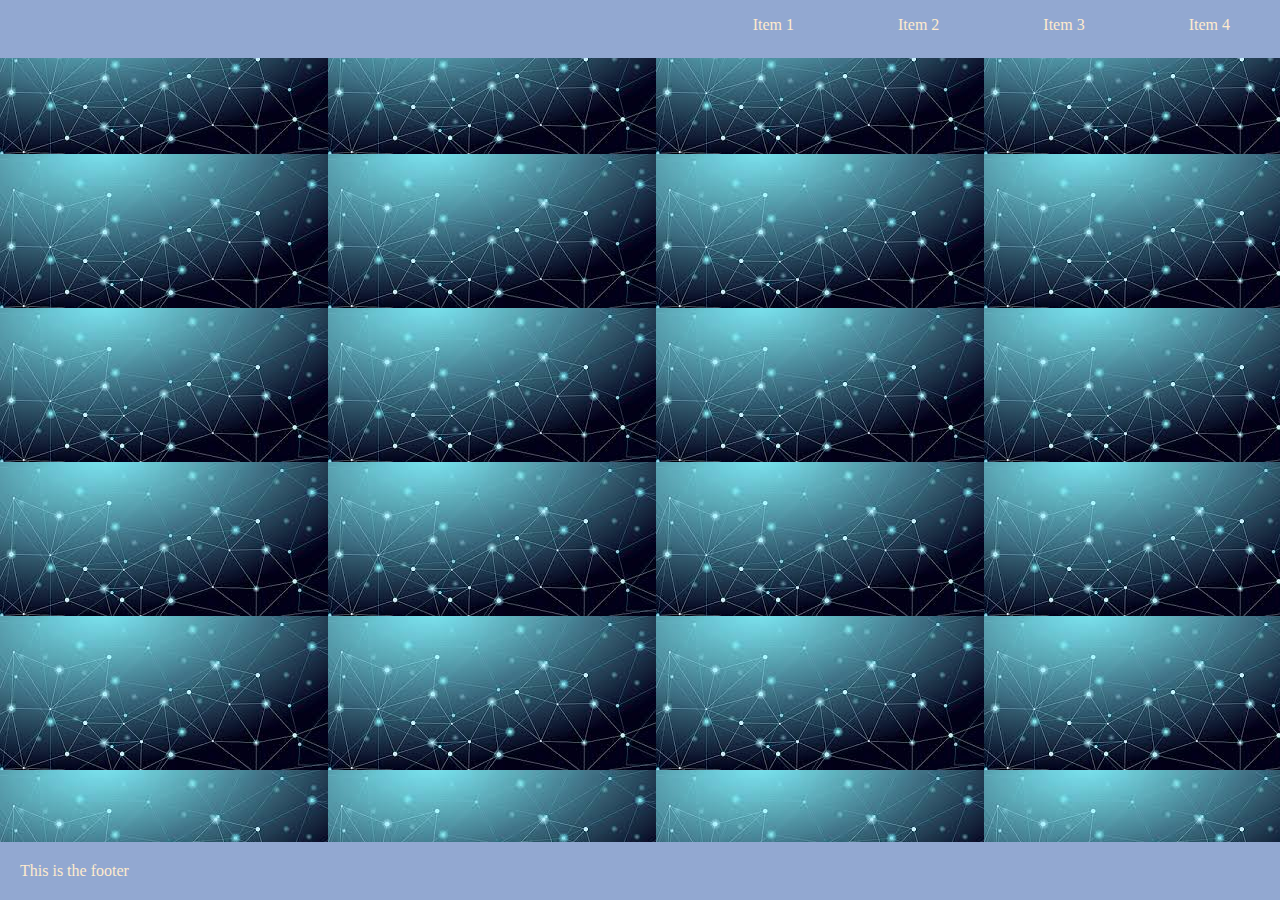
<file: index.html>
<!DOCTYPE html>
<html lang="en">
<head>
    <meta charset="UTF-8">
    <link rel="stylesheet" href="/styles/main_style.css">
    <title>HTMX Demo Javascript Web-App</title>
</head>
<body class="Site">

<div id="container">
    <script>
        if (get_cookie("cookiename") == null){
            console.log("[cookie exists message]")
        } else {
            console.log("[cookie DOES NOT exists message]")
        }

        // taken from http://www.elated.com/articles/javascript-and-cookies/
        function get_cookie ( cookie_name ){
            var results = document.cookie.match ( '(^|;) ?' + cookie_name + '=([^;]*)(;|$)' );
            if ( results )
                return ( unescape ( results[2] ) );
            else
                return null;
        }
    </script>
</div>

<header>
  <ul class="navbar">
    <li><a href="#">Item 1</a></li>
    <li><a href="#">Item 2</a></li>
    <li><a href="#">Item 3</a></li>
    <li><a href="#">Item 4</a></li>
  </ul>
</header>

<footer>This is the footer</footer>

</body>
</html>
</file>
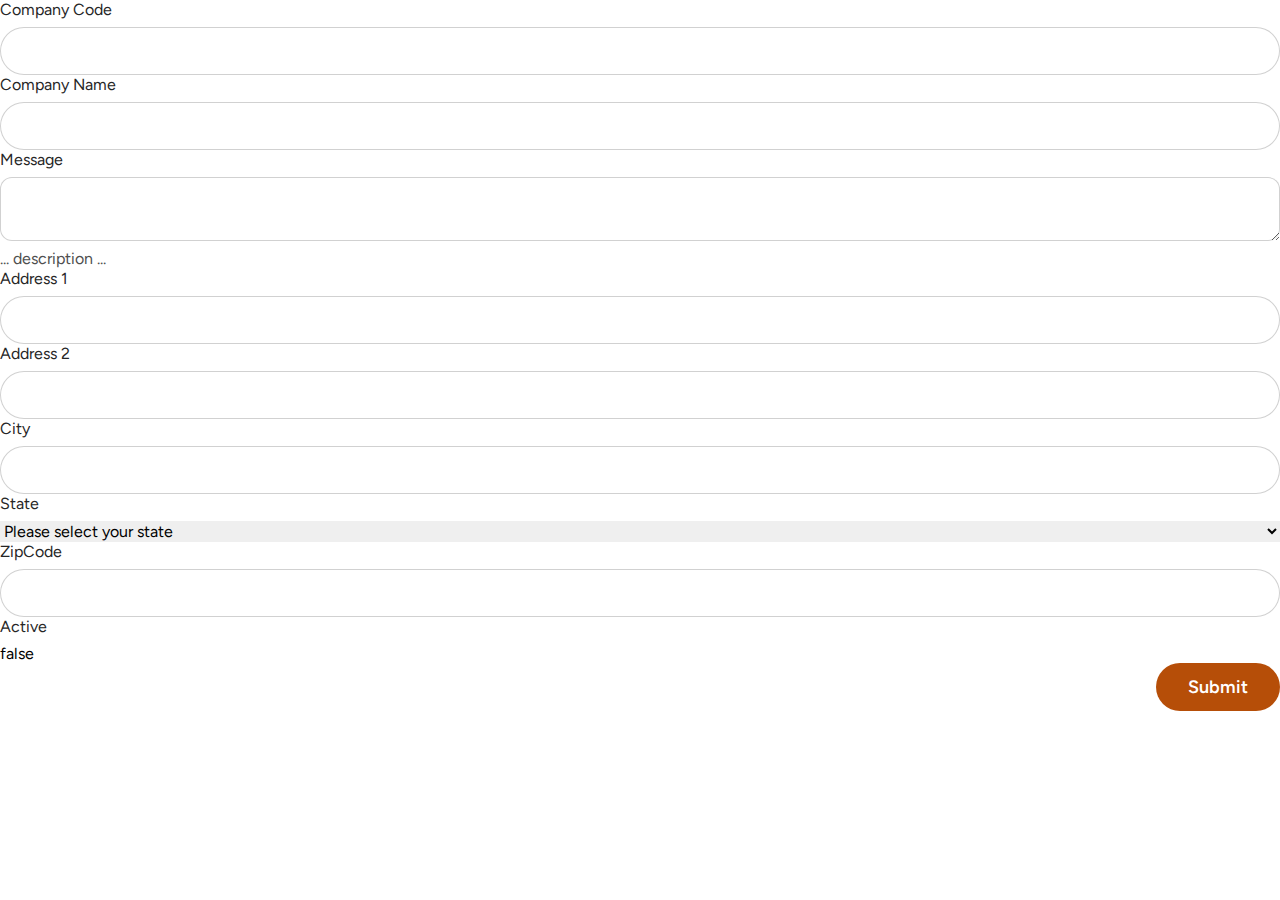
<file: company_create.html>
<!DOCTYPE html>
<html lang="en">
<head>
    <link rel="stylesheet" href="/styles/form_style.css">
    <meta charset="UTF-8">
    <title>Title</title>
</head>
<body>

<form id="company-form">

    <div class="fs-field">
        <label class="fs-label" for="companyCode">Company Code</label>
        <input class="fs-input" id="companyCode" name="companyCode" required />
    </div>
    <div class="fs-field">
        <label class="fs-label" for="companyName">Company Name</label>
        <input class="fs-input" id="companyName" name="companyName" required />
    </div>
    <div class="fs-field">
        <label class="fs-label" for="description">Message</label>
        <textarea
                class="fs-textarea"
                id="description"
                name="description"
                required
        ></textarea>
        <p class="fs-description">... description ...</p>
    </div>

    <div class="fs-field">
        <label class="fs-label" for="address1">Address 1</label>
        <input class="fs-input" id="address1" name="address1" required />
    </div>
    <div class="fs-field">
        <label class="fs-label" for="address2">Address 2</label>
        <input class="fs-input" id="address2" name="address2"  />
    </div>
    <div class="fs-field">
        <label class="fs-label" for="city">City</label>
        <input class="fs-input" id="city" name="city" required />
    </div>

    <div class="fs-field">
        <label class="fs-label">State</label>

        <select name="state" class="form-control selectpicker" >
            <option value=" " >Please select your state</option>
            <option>Alabama</option>
            <option>Alaska</option>
            <option >Arizona</option>
            <option >Arkansas</option>
            <option >California</option>
            <option >Colorado</option>
            <option >Connecticut</option>
            <option >Delaware</option>
            <option >District of Columbia</option>
            <option> Florida</option>
            <option >Georgia</option>
            <option >Hawaii</option>
            <option >daho</option>
            <option >Illinois</option>
            <option >Indiana</option>
            <option >Iowa</option>
            <option> Kansas</option>
            <option >Kentucky</option>
            <option >Louisiana</option>
            <option>Maine</option>
            <option >Maryland</option>
            <option> Massachusetts</option>
            <option >Michigan</option>
            <option >Minnesota</option>
            <option>Mississippi</option>
            <option>Missouri</option>
            <option>Montana</option>
            <option>Nebraska</option>
            <option>Nevada</option>
            <option>New Hampshire</option>
            <option>New Jersey</option>
            <option>New Mexico</option>
            <option>New York</option>
            <option>North Carolina</option>
            <option>North Dakota</option>
            <option>Ohio</option>
            <option>Oklahoma</option>
            <option>Oregon</option>
            <option>Pennsylvania</option>
            <option>Rhode Island</option>
            <option>South Carolina</option>
            <option>South Dakota</option>
            <option>Tennessee</option>
            <option>Texas</option>
            <option>Utah</option>
            <option>Vermont</option>
            <option>Virginia</option>
            <option >Washington</option>
            <option >West Virginia</option>
            <option>Wisconsin</option>
            <option >Wyoming</option>
        </select>

    </div>

    <div class="fs-field">
        <label class="fs-label" for="zip">ZipCode</label>
        <input class="fs-input" id="zip" name="zip" required />
    </div>

    <div class="fs-field">
        <label class="fs-label" for="active">Active</label>
        <input type="fs-checkbox" name="active" class="inline checkbox" id="active" value="false">
    </div>

    <div class="fs-button-group">
        <button class="fs-button" type="submit">Submit</button>
    </div>
</form>

<script>
    const form = document.getElementById('company-form');

    form.addEventListener('submit', async (event) => {
        event.preventDefault();

        const formData = new FormData(form);
        const data = {};
        formData.forEach((value, key) => {
            data[key] = value;
        });

        try {
            const response = await fetch('http://localhost:8080/rest/companys/create', {
                method: 'POST',
                headers: {
                    'Content-Type': 'application/json'
                },
                body: JSON.stringify(data)
            });

            const result = await response.json();
            console.log('Success:', result);
        } catch (error) {
            console.error('Error:', error);
        }
    });
</script>
</body>
</html>
</file>
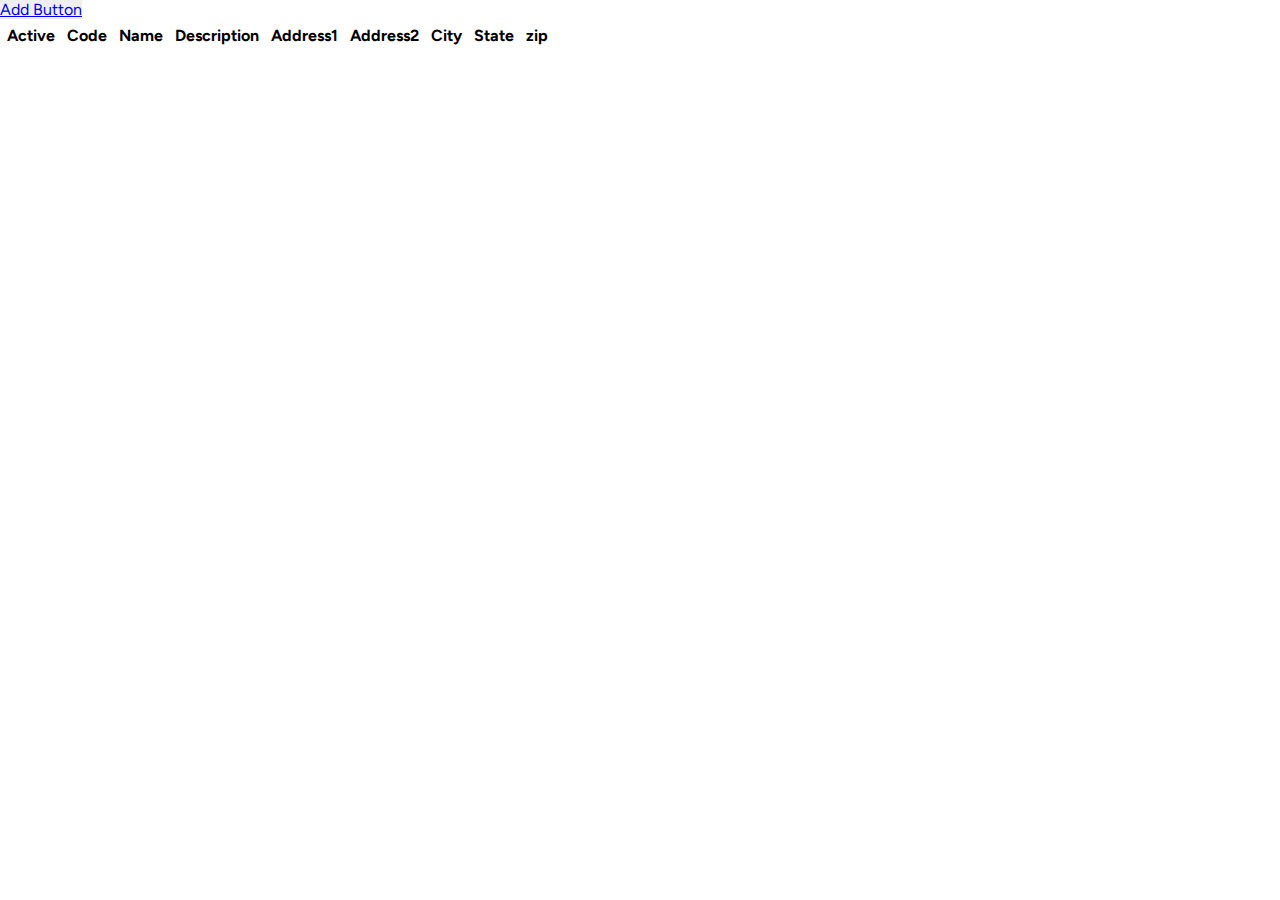
<file: company_list.html>
<!DOCTYPE html>
<html lang="en">
<head>
    <meta charset="UTF-8">
    <link rel="stylesheet" href="styles/form_style.css">
    <title>HTMX Demo - Company List</title>
</head>
<body>

<button><a href='company_create.html'>Add Button</a></button><br/>

<table id="company-list">
    <thead>
         <tr>
            <th>Active</th>
            <th>Code</th>
            <th>Name</th>
            <th>Description</th>
            <th>Address1</th>
            <th>Address2</th>
            <th>City</th>
            <th>State</th>
            <th>zip</th>
         </tr>
    </thead>
    <tbody>
    </tbody>
</table>

<script>
        const apiUrl = 'http://localhost:8080/rest/companys';

        fetch(apiUrl)
        .then(response => response.json())
        .then(data => {
        const tableBody = document.querySelector('#company-list tbody');

        data.forEach(item => {
        const row = document.createElement('tr');
        row.innerHTML = `
                        <td>${item.active}</td>
                        <td>${item.companyCode}</td>
                        <td>${item.companyName}</td>
                        <td>${item.description}</td>
                        <td>${item.address1}</td>
                        <td>${item.address2}</td>
                        <td>${item.city}</td>
                        <td>${item.state}</td>
                        <td>${item.zip}</td>
                    `;
        tableBody.appendChild(row);
    });
    })
        .catch(error => console.error('Error fetching data:', error));
</script>

</body>
</html>
</file>
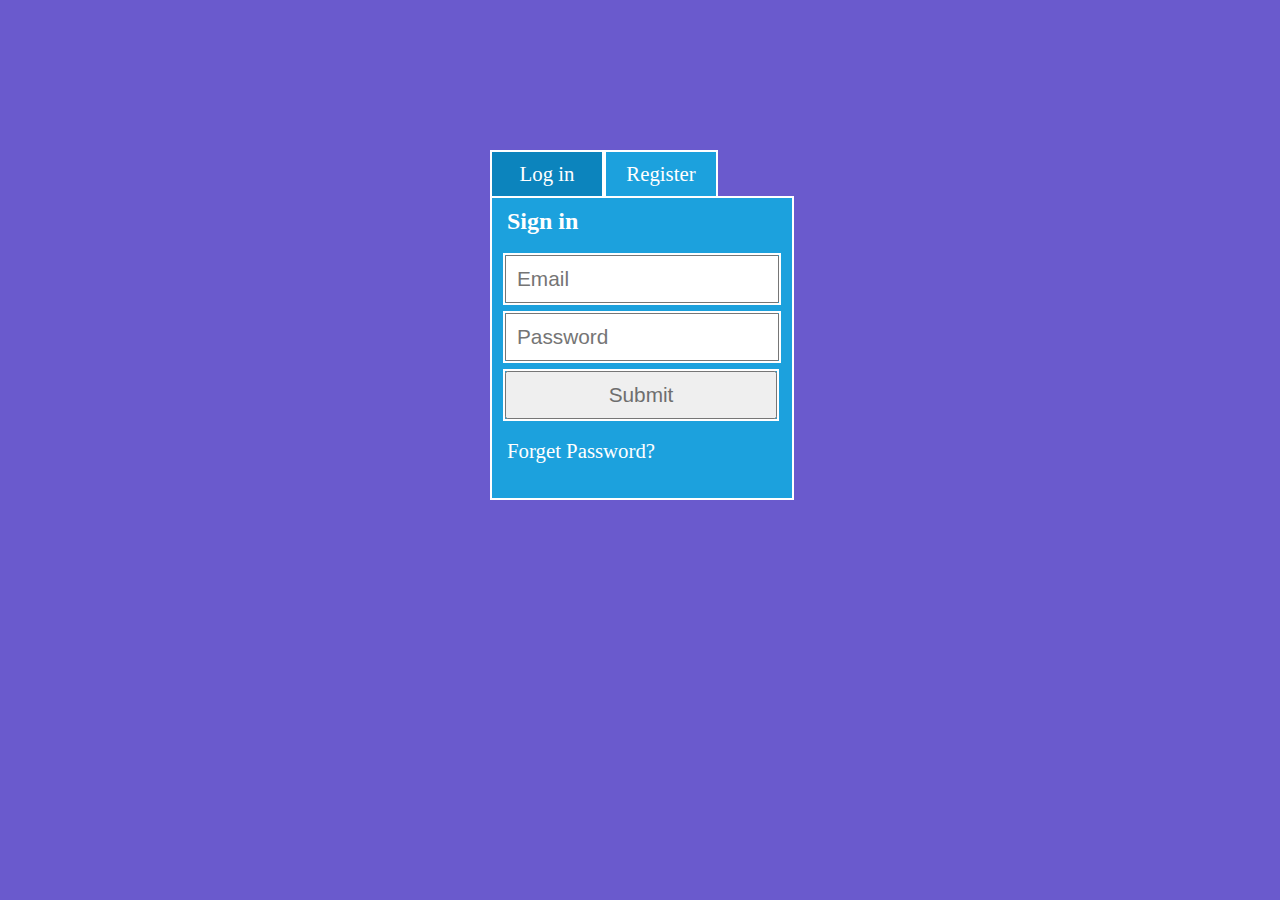
<file: login.html>
<!DOCTYPE html>
<html lang="en">
<head>
  <meta charset="UTF-8">
  <meta name="viewport" content="width=device-width,initial-scale=1.0">
  <title>HTMX Demo - Login</title>
  <link rel="stylesheet" href="/styles/login_style.css">
</head>
<body>

<div id="container">
  <div id="tabs">
    <p id="lt" class="tabs" onclick="loginTabFun()">Log in</p>
    <p id="rt" class="tabs" onclick="regTabFun()">Register</p>

    <div id="clear"></div>
  </div>

  <div id="cont">
    <div id="login" class="comm">
      <h3>Sign in</h3>

      <input id="username" type="email" placeholder="Email" required/>
      <input id="password" type="password" placeholder="Password" required/>
      <input id="loginButton" type="submit" value="Submit"/>

      <p onclick="forTabFun()">Forget Password?</p>
    </div>
    <div id="register" class="comm">
      <h3>Register</h3>

      <input id="re" type="email" placeholder="Email" required/>
      <input id="rp" type="password" placeholder="Password" required/>
      <input id="rrp" type="password" placeholder="Re write Password" required/>
      <input type="submit" onclick="register()" value="Submit"/>

    </div >
    <div id="forgot" class="comm">
      <h3>Forgot Password</h3>
      <div>
        <input id="fe" type="email" placeholder="Email" required/>
        <input type="submit" onclick="forgot()" value="Submit"/>
      </div>
    </div>
  </div>
</div>
<!--<div id="footer">
    <h2>By. Mansoor Amin </br> Roll No. 1941</h2>

</div>-->


<script src="/js/login.js"></script>
</body>
</html>
</file>
<file: styles/main_style.css>
body {
    width: 100%;
    margin: 0 auto;
    background-image: url("/images/background.jpg");
    background-repeat: repeat;
    background-attachment: fixed;
}

header {
    width: 100%;
    background-color:  #92a8d1;;
    height: 58px;
    margin-bottom: 10px;
}

a {
    text-decoration: none;
}

.navbar {
    float: right;
}

.navbar li{
    display: inline;
}

.navbar li a {
    color: blanchedalmond;
    padding: 25px 50px;
}

.navbar li a:hover {
    color: chartreuse;
    background-color: cornsilk;
}

footer{
    background-color:  #92a8d1;;
    color: blanchedalmond;
    padding: 20px 20px;
}


/* sticky footer */
html, body{
    height: 100%;
}
body{
    display: flex;
    flex-flow: column;
}
footer{
    margin-top: auto;
}
</file>
<file: styles/form_style.css>
@import url("https://fonts.googleapis.com/css2?family=Figtree:ital,wght@0,300..900;1,300..900&family=Poppins:ital,wght@0,100;0,200;0,300;0,400;0,500;0,600;0,700;0,800;0,900;1,100;1,200;1,300;1,400;1,500;1,600;1,700;1,800;1,900&display=swap");

/** Variables **/

:root {
    --color-background: #e7e7e7;
    --color-background-alt: #888888;
    --color-border-active: #da7105;
    --color-border-default: #d1d1d1;
    --color-highlight: #fdcf4c;
    --color-primary: #b64e08;
    --color-primary-active: #79320e;
    --color-text-default: #262626;
    --color-text-muted: #4f4f4f;

    --font-family-body: "Figtree", system-ui, sans-serif;
    --font-family-display: "Poppins", system-ui, sans-serif;
}

/** Base **/

*,
::before,
::after {
    box-sizing: border-box;
}

* {
    border: 0;
    margin: 0;
    padding: 0;
}

body {
    -webkit-font-smoothing: antialiased;
    font-family: var(--font-family-body);
    font-optical-sizing: auto;
    font-style: normal;
}

button,
input,
optgroup,
select,
textarea {
    font-family: inherit;
    font-feature-settings: inherit;
    font-variation-settings: inherit;
    font-size: 100%;
    font-weight: inherit;
    line-height: inherit;
    color: inherit;
    margin: 0;
    padding: 0;
}

table, th, td {
}
th, td {
    padding: 5px;
}
tr:nth-child(even) {
    background-color: #D6EEEE;
}

[type="checkbox"],
[type="radio"],
[type="range"] {
    appearance: none;
    flex-shrink: 0;
    padding: 0;
    user-select: none;
}

[type="checkbox"]:focus,
[type="radio"]:focus,
[type="range"]:focus {
    outline: none;
}

/** Components **/

.fs-form {
    display: grid;
    row-gap: 1.5rem;
}

.fs-form:where(.fs-layout__2-column) {
    column-gap: 1.5rem;
    grid-template-columns: 1fr 1fr;
}

fieldset {
    display: grid;
    row-gap: 1.5rem;
}

.fs-form:where(.fs-layout__2-column) fieldset {
    column-gap: 1.5rem;
    grid-template-columns: 1fr 1fr;
    grid-column: 1 / -1;
}

.fs-field {
    display: flex;
    flex-direction: column;
    row-gap: 0.5rem;
}

.fs-label {
    color: var(--color-text-default);
    display: block;
}

.fs-description {
    color: var(--color-text-muted);
    display: block;
    font-size: 1rem;
    line-height: 1.25rem;
}

.fs-button-group {
    display: flex;
    flex-direction: row-reverse;
    column-gap: 1.5rem;
}

.fs-form:where(.fs-layout__2-column) .fs-button-group {
    grid-column: 1 / -1;
}

.fs-button {
    background-color: var(--color-primary);
    border-radius: 9999px;
    color: white;
    cursor: pointer;
    font-size: 1.125rem;
    font-weight: 600;
    line-height: 1.5rem;
    padding: 0.75rem 2rem;
    transition-duration: 200ms;
    transition-property: background-color;
    transition-timing-function: cubic-bezier(0.4, 0, 0.2, 1);
}

.fs-button:hover {
    background-color: var(--color-primary-active);
}

.fs-button:focus-visible {
    background-color: var(--color-primary-active);
    outline: 4px solid var(--color-highlight);
}

.fs-input,
.fs-select {
    appearance: none;
    border-radius: 9999px;
    border-width: 0;
    box-shadow: var(--color-border-default) 0 0 0 1px inset;
    color: var(--color-text-default);
    font-size: 1rem;
    height: 3rem;
    line-height: 1.5rem;
    outline: none;
    padding-left: 1rem;
    padding-right: 1rem;
}

.fs-input:focus-visible,
.fs-select:focus-visible {
    box-shadow: var(--color-border-active) 0 0 0 1px inset;
}

.fs-input::placeholder {
    color: var(--color-text-muted);
}

.fs-checkbox-group,
.fs-radio-group {
    display: flex;
    flex-direction: column;
    row-gap: 1rem;
}

.fs-checkbox-field,
.fs-radio-field {
    column-gap: 0.5rem;
    display: flex;
}

:is(.fs-checkbox-field, .fs-radio-field) .fs-label + .fs-description {
    margin-top: 0.25rem;
}

.fs-checkbox-wrapper,
.fs-radio-wrapper {
    align-items: center;
    display: flex;
    height: 1.25rem;
}

.fs-checkbox,
.fs-radio {
    background-color: #fff;
    border: 1px solid var(--color-border-default);
    height: 1.25rem;
    width: 1.25rem;
}

.fs-checkbox {
    border-radius: 0.25rem;
}

.fs-radio {
    border-radius: 100%;
}

.fs-checkbox:checked,
.fs-radio:checked {
    background-color: var(--color-primary);
    background-position: center;
    background-repeat: no-repeat;
    background-size: 100% 100%;
    border-color: transparent;
}

.fs-checkbox:checked {
    background-image: url("data:image/svg+xml,%3csvg viewBox='0 0 16 16' fill='white' xmlns='http://www.w3.org/2000/svg'%3e%3cpath d='M12.207 4.793a1 1 0 010 1.414l-5 5a1 1 0 01-1.414 0l-2-2a1 1 0 011.414-1.414L6.5 9.086l4.293-4.293a1 1 0 011.414 0z'/%3e%3c/svg%3e");
}

.fs-radio:checked {
    background-image: url("data:image/svg+xml,%3csvg viewBox='0 0 16 16' fill='white' xmlns='http://www.w3.org/2000/svg'%3e%3ccircle cx='8' cy='8' r='3'/%3e%3c/svg%3e");
}

.fs-checkbox:focus-visible,
.fs-radio:focus-visible {
    border-color: var(--color-border-active);
    outline: 4px solid var(--color-highlight);
    outline-offset: 0;
}

.fs-checkbox:checked:focus-visible,
.fs-radio:checked:focus-visible {
    border-color: transparent;
}

.fs-select {
    background-color: #fff;
    background-image: url("data:image/svg+xml,%3csvg xmlns='http://www.w3.org/2000/svg' fill='none' viewBox='0 0 20 20'%3e%3cpath stroke='%236b7280' stroke-linecap='round' stroke-linejoin='round' stroke-width='1.5' d='M6 8l4 4 4-4'/%3e%3c/svg%3e");
    background-position: right 0.75rem center;
    background-repeat: no-repeat;
    background-size: 1.625em 1.625em;
    padding-right: 2.875rem;
}

.fs-slider {
    background: transparent;
    cursor: pointer;
    height: 1.25rem;
    width: 100%;
}

.fs-slider::-moz-range-track {
    background-color: var(--color-background);
    border-radius: 0.5rem;
    height: 0.5rem;
}

.fs-slider::-webkit-slider-runnable-track {
    background-color: var(--color-background);
    border-radius: 0.5rem;
    height: 0.5rem;
}

.fs-slider::-moz-range-thumb {
    background-color: var(--color-primary);
    border: none; /* Removes extra border that FF applies */
    border-radius: 50%;
    height: 1.25rem;
    width: 1.25rem;
}

.fs-slider::-webkit-slider-thumb {
    appearance: none;
    background-color: var(--color-primary);
    border-radius: 50%;
    height: 1.25rem;
    margin-top: -0.375rem; /* Centers thumb on the track */
    width: 1.25rem;
}

.fs-slider:focus-visible::-moz-range-thumb {
    outline: 2px solid var(--color-primary);
    outline-offset: 2px;
}

.fs-slider:focus-visible::-webkit-slider-thumb {
    outline: 2px solid var(--color-primary);
    outline-offset: 2px;
}

.fs-switch-field {
    align-items: center;
    column-gap: 0.75rem;
    display: flex;
    justify-content: space-between;
}

.fs-switch {
    background-color: var(--color-background-alt);
    background-image: url("data:image/svg+xml,%3csvg xmlns='http://www.w3.org/2000/svg' viewBox='-4 -4 8 8'%3e%3ccircle r='2.75' fill='white'/%3e%3c/svg%3e");
    background-position: left center;
    background-repeat: no-repeat;
    border-radius: 1.25rem;
    cursor: pointer;
    height: 1.25rem;
    transition-duration: 200ms;
    transition-property: background-color, background-position;
    transition-timing-function: cubic-bezier(0.4, 0, 0.2, 1);
    width: 2.5rem;
}

.fs-switch:checked {
    background-color: var(--color-primary);
    background-position: right center;
}

.fs-switch:focus-visible {
    outline: 4px solid var(--color-highlight);
    outline-offset: 0;
}

.fs-textarea {
    appearance: none;
    border-radius: 0.75rem;
    border-width: 0;
    box-shadow: var(--color-border-default) 0 0 0 1px inset;
    color: var(--color-text-default);
    font-size: 1rem;
    line-height: 1.5rem;
    outline: none;
    padding: 0.5rem 0.75rem;
    resize: vertical;
}

.fs-textarea:focus-visible {
    box-shadow: var(--color-border-active) 0 0 0 1px inset;
}

.fs-textarea::placeholder {
    color: var(--color-text-muted);
}
</file>
<file: styles/login_style.css>
* {
    padding: 0;
    margin: 0;
    /*box-size:border-box;*/
}
body {
    background: rgba(106, 90, 205, 1);
}
#container {
    width: 300px;
    margin: 0 auto;
    margin-top: 150px;
}
.tabs {
    display: table-cell;
    width: 30%;
    background-color: rgba(11, 177, 224, 0.82);
    padding: 10px;
    float: left;
    text-align: center;
    vertical-align: middle;
    border: 2px solid #ffffff;
    border-bottom: 0px;
    position: relative;
    font-size: 1.3em;
    color: #ffffff;
}
.tabs:hover, p{
    cursor: pointer;
}

#lt {
    background-color: rgb(12, 132, 189);
}
#cont {
    width: 100%;
    height: 300px;
    background-color: rgba(11, 177, 224, 0.82);
    border: 2px solid #ffffff;
}

input{
    display: block;
    width: 250px;
    margin: 10px 13px;
    padding: 10px;
    font-size: 1.3em;
    color: rgba(11, 177, 224, 0.82);
    outline: 2px solid #ffffff;
}

input[type="submit"] {
    width: 272px;
    color: #6e6e6e;
}

#clear {
    clear: both;
}

.comm {
    position: absolute;
    visibility: hidden;
}
#login {
    visibility: visible;
}

h3 {
    display: table-cell;
    vertical-align: middle;
    padding: 10px 15px;
    font-size: 1.5em;
    color: #ffffff;
}

#forgot h3 {
    display: block;
    margin-top: 30px;
    text-align: center;
}

#forgot div {
    margin-top: 30px;
}
p {
    padding: 10px 15px;
    font-size: 1.3em;
    color: #ffffff;
}
/*#footer {
    width: 300px;
    margin: 10px auto;
    text-align: center;
    color: rgba(9, 118, 155, 0.91);

}*/
</file>
